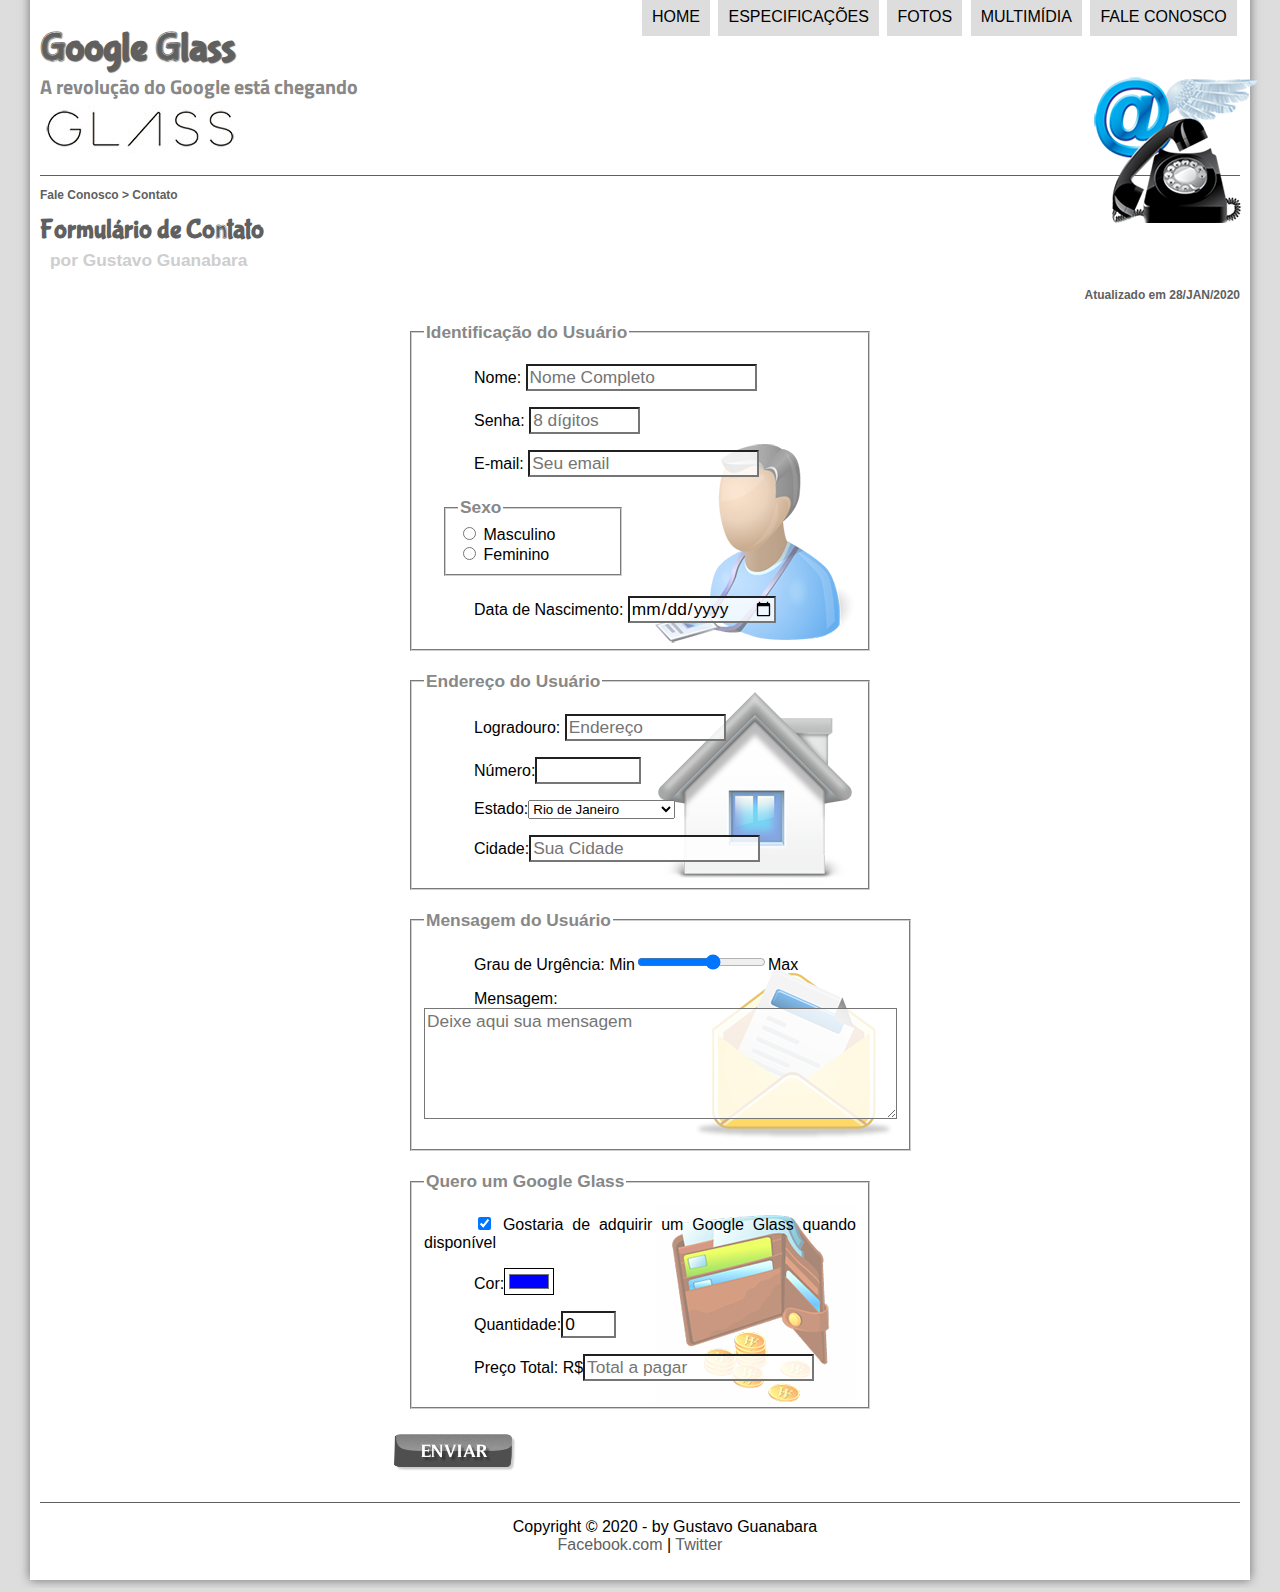
<file: fale-conosco.html>
<!DOCTYPE html>
<html lang="pt-bt">

<head>
  <meta charset="UTF-8">
  <title>Tudo sobre Google Glass</title>
  <link rel="stylesheet" type="text/css" href="_css/estilo.css"/>
  <link rel="stylesheet" type="text/css" href="_css/form.css"/>
 
</head>

<script src= "_javascript/funcoes.js"></script>
<script>
function calc_total(){
    var qtd = parseInt(document.getElementById('cQtd').value);
    tot = qtd * 1500;

    document.getElementById('cTot').value = tot;

}


</script>

<body>
  <div id="interface">
    <header id="cabecalho">
      <hgroup>
        <h1>Google Glass</h1>
        <h2>A revolução do Google está chegando</h2>
      </hgroup>
      <img id="icone" src="_imagens/contato.png">

      <nav id="menu">
        <h1>Menu Principal</h1>
        <ul type="disc">
          <li onmouseover="mudaFoto('_imagens/home.png')" onmouseout="mudaFoto('_imagens/contato.png')"><a href="index.html" >Home</a></li>
          <li onmouseover="mudaFoto('_imagens/especificacoes.png')" onmouseout="mudaFoto('_imagens/contato.png')"><a href="specs.html">Especificações</a></li>
          <li onmouseover="mudaFoto('_imagens/fotos.png')" onmouseout="mudaFoto('_imagens/contato.png')"><a href="fotos.html">Fotos</a></li>
          <li onmouseover="mudaFoto('_imagens/multimidia.png')" onmouseout="mudaFoto('_imagens/contato.png')"><a href="multimidia.html">Multimídia</a></li>
          <li onmouseover="mudaFoto('_imagens/contato.png')" onmouseout="mudaFoto('_imagens/contato.png')"><a href="fale-conosco.html">Fale conosco</a></li>
        </ul>
      </nav>
    </header>

    <section id="corpo-full">
      <article id="noticia-principal">
        <header id="cabecalho-artigo">
          <hgroup>
            <h3>Fale Conosco > Contato</h3>
            <h1>Formulário de Contato</h1>
            <h2>por Gustavo Guanabara</h2>
            <h3 class="direita">Atualizado em 28/JAN/2020</h3>
          </hgroup>
         </header>
      </article>
    </section> 

  <form method="post" id="fContato" action="mailto:contato@cursoemvideo.com" oninput="calc_total();">
    <fieldset id="usuario">
      <legend>Identificação do Usuário</legend>
      <p> <label for="cNome">Nome:</label>  <input type="text" name="tNome" id="cNome" size="20" maxlength="30" placeholder="Nome Completo"> </p>
      <p> <label for="pSenha">Senha:</label>  <input type="password" name="tSenha" id="pSenha" size="8" maxlength="8" placeholder="8 dígitos"></p>
      <p><label for="pMail">E-mail:</label>  <input type="email" name="tMail" id="pMail" size="20" maxlength="40" placeholder="Seu email"></p>
      <fieldset id="sexo">
        <legend>Sexo</legend>
        <input type="radio" name="tSexo" id="cMasc"> <label for="cMasc">Masculino</label><br> 
        <input type="radio" name="tSexo" id="cFem">  <label for="cFem">Feminino</label> 
      </fieldset>
      <p> <label for="cNasc">Data de Nascimento:</label> <input type="date" name="tNasc" id="cNasc"> </p>
    </fieldset>  

    <fieldset id="endereco">
      <legend>Endereço do Usuário</legend>
      <p><label for="cRua">Logradouro:</label> <input type="text" name="tRua" id="cRua" size="13" maxlength="80" placeholder="Endereço"> </p> 
      <p><label for="cNum">Número:</label><input type="number" name="tNum" id="cNum" min="0" max="999999"> </p> 
      <p><label for="cEst">Estado:</label><select name="tEst" id="cEst">
        <optgroup label="Região Sudeste">
          <option value="RJ">Rio de Janeiro</option>
          <option value="SP">São Paulo</option>
          <option value="MG">Minas Gerais</option>
        </optgroup>
        <optgroup label="Região Sul">
          <option value="PR">Paraná</option>
          <option value="SC">Santa Catarina</option>
          <option value="RS">Rio Grande do Sul</option>
        </optgroup>
      </select></p>

      <p><label for="cCid">Cidade:</label><input type="text" name="tCid" id="cCid" maxlength="40" size="20" placeholder="Sua Cidade" list="cidades"></p>
      <datalist id="cidades">
        <option value="Rio de Janeiro"></option>
        <option value="Nova Iguaçu"></option>
        <option value="Niterói"></option>
        <option value="Belford Roxo"></option>
      </datalist> 
    </fieldset>
 
    <fieldset id="mensagem">
      <legend>Mensagem do Usuário</legend>
      <p><label for="cUrg">Grau de Urgência:</label>
        Min<input type="range" name="tUrg" id="CUrg" min="0" max="10" step="2">Max
      </p> 
      <p><label for="cMsg">Mensagem:</label>
      <textarea name="tMsg" id="cMsg" cols="45" rows="5" placeholder="Deixe aqui sua mensagem"></textarea></p> 
    </fieldset>

    <fieldset id="pedido">
      <legend>Quero um Google Glass</legend>
      <p> 
        <input type="checkbox" name="tPed" id="cPed" checked>
        <label for="cPed">Gostaria de adquirir um Google Glass quando disponível</label></p> 
      
      <p><label for="cCor">Cor:</label><input type="color" name="tCor" id="cCor" value="#0000ff"></p> 
      <p><label for="cQtd">Quantidade:</label><input type="number" name="tQtd" id="cQtd" min="0" max="5" value="0"></p>  
      <p><label for="cTot"> Preço Total: R$</label><input type="text" name="tTot" id="cTot" placeholder="Total a pagar" readonly></p> 
    </fieldset>  

    <input type="image" src="./_imagens/botao-enviar.png" name="tEnviar" alt="Botão enviar">

  </form>
<footer id="rodape">

    <p>Copyright &copy; 2020 - by Gustavo Guanabara <br>
    <a href="https://pt-br.facebook.com/CursosEmVideo/" target="_blank">Facebook.com</a> | <a href="https://twitter.com/guanabara" target="_blank">Twitter</a></p>
  
  </footer>  
  </div>
  </body>
  
  </html>
</file>
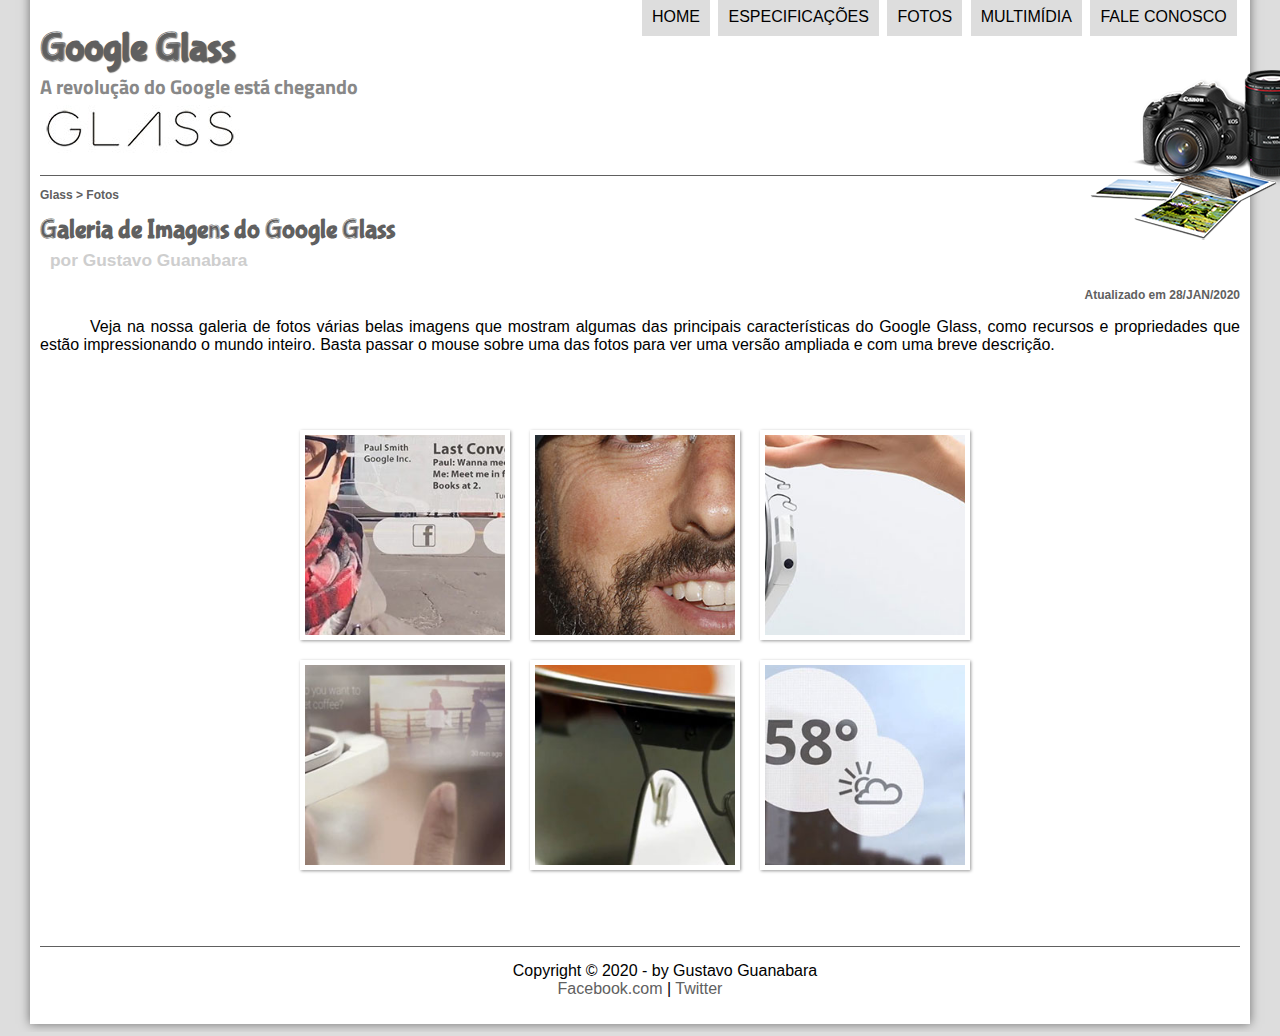
<file: fotos.html>
<!DOCTYPE html>
<html lang="pt-bt">

<head>
  <meta charset="UTF-8">
  <title>Tudo sobre Google Glass</title>
  <link rel="stylesheet" type="text/css" href="_css/estilo.css"/>
  <link rel="stylesheet" href="_css/fotos.css"/>
 
</head>

<script src= "_javascript/funcoes.js">

</script>

<body>
  <div id="interface">
    <header id="cabecalho">
      <hgroup>
        <h1>Google Glass</h1>
        <h2>A revolução do Google está chegando</h2>
      </hgroup>
      <img id="icone" src="_imagens/fotos.png">

     <nav id="menu">
      <h1>Menu Principal</h1>
      <ul type="disc">
        <li onmouseover="mudaFoto('_imagens/home.png')" onmouseout="mudaFoto('_imagens/fotos.png')"><a href="index.html" >Home</a></li>
        <li onmouseover="mudaFoto('_imagens/especificacoes.png')" onmouseout="mudaFoto('_imagens/fotos.png')"><a href="specs.html">Especificações</a></li>
        <li onmouseover="mudaFoto('_imagens/fotos.png')" onmouseout="mudaFoto('_imagens/fotos.png')"><a href="fotos.html">Fotos</a></li>
        <li onmouseover="mudaFoto('_imagens/multimidia.png')" onmouseout="mudaFoto('_imagens/fotos.png')"><a href="multimidia.html">Multimídia</a></li>
        <li onmouseover="mudaFoto('_imagens/contato.png')" onmouseout="mudaFoto('_imagens/fotos.png')"><a href="fale-conosco.html">Fale conosco</a></li>
      </ul>
     </nav>
    </header>

    <section id="corpo-full">
      <article id="noticia-principal">
          <header id="cabecalho-artigo">
            <hgroup>
              <h3>Glass > Fotos</h3>
              <h1>Galeria de Imagens do Google Glass</h1>
              <h2>por Gustavo Guanabara</h2>
              <h3 class="direita">Atualizado em 28/JAN/2020</h3>
            </hgroup>
          </header>


            <p>
            Veja na nossa galeria de fotos várias belas imagens que mostram algumas das principais características do Google Glass, como recursos e propriedades que estão impressionando o mundo inteiro. Basta passar o mouse sobre uma das fotos para ver uma versão ampliada e com uma breve descrição.
            </p>

            <ul id="album-fotos">
              <li id="foto01"><span>  Agenda e lembretes </span></li>
              <li id="foto02"><span>  Sergey Brin usando o Glass </span></li>
              <li id="foto03"><span>  Leve e compacto </span></li>
              <li id="foto04"><span>  Sensação de uma tela de 50" </span></li>
              <li id="foto05"><span>  Vários tipos de lente </span></li>
              <li id="foto06"><span>  Informações importantes </span></li>
            </ul>

         </article>
    </section>

<footer id="rodape">

  <p>Copyright &copy; 2020 - by Gustavo Guanabara <br>
  <a href="https://pt-br.facebook.com/CursosEmVideo/" target="_blank">Facebook.com</a> | <a href="https://twitter.com/guanabara" target="_blank">Twitter</a></p>

</footer>  
</div>
</body>

</html>
</file>
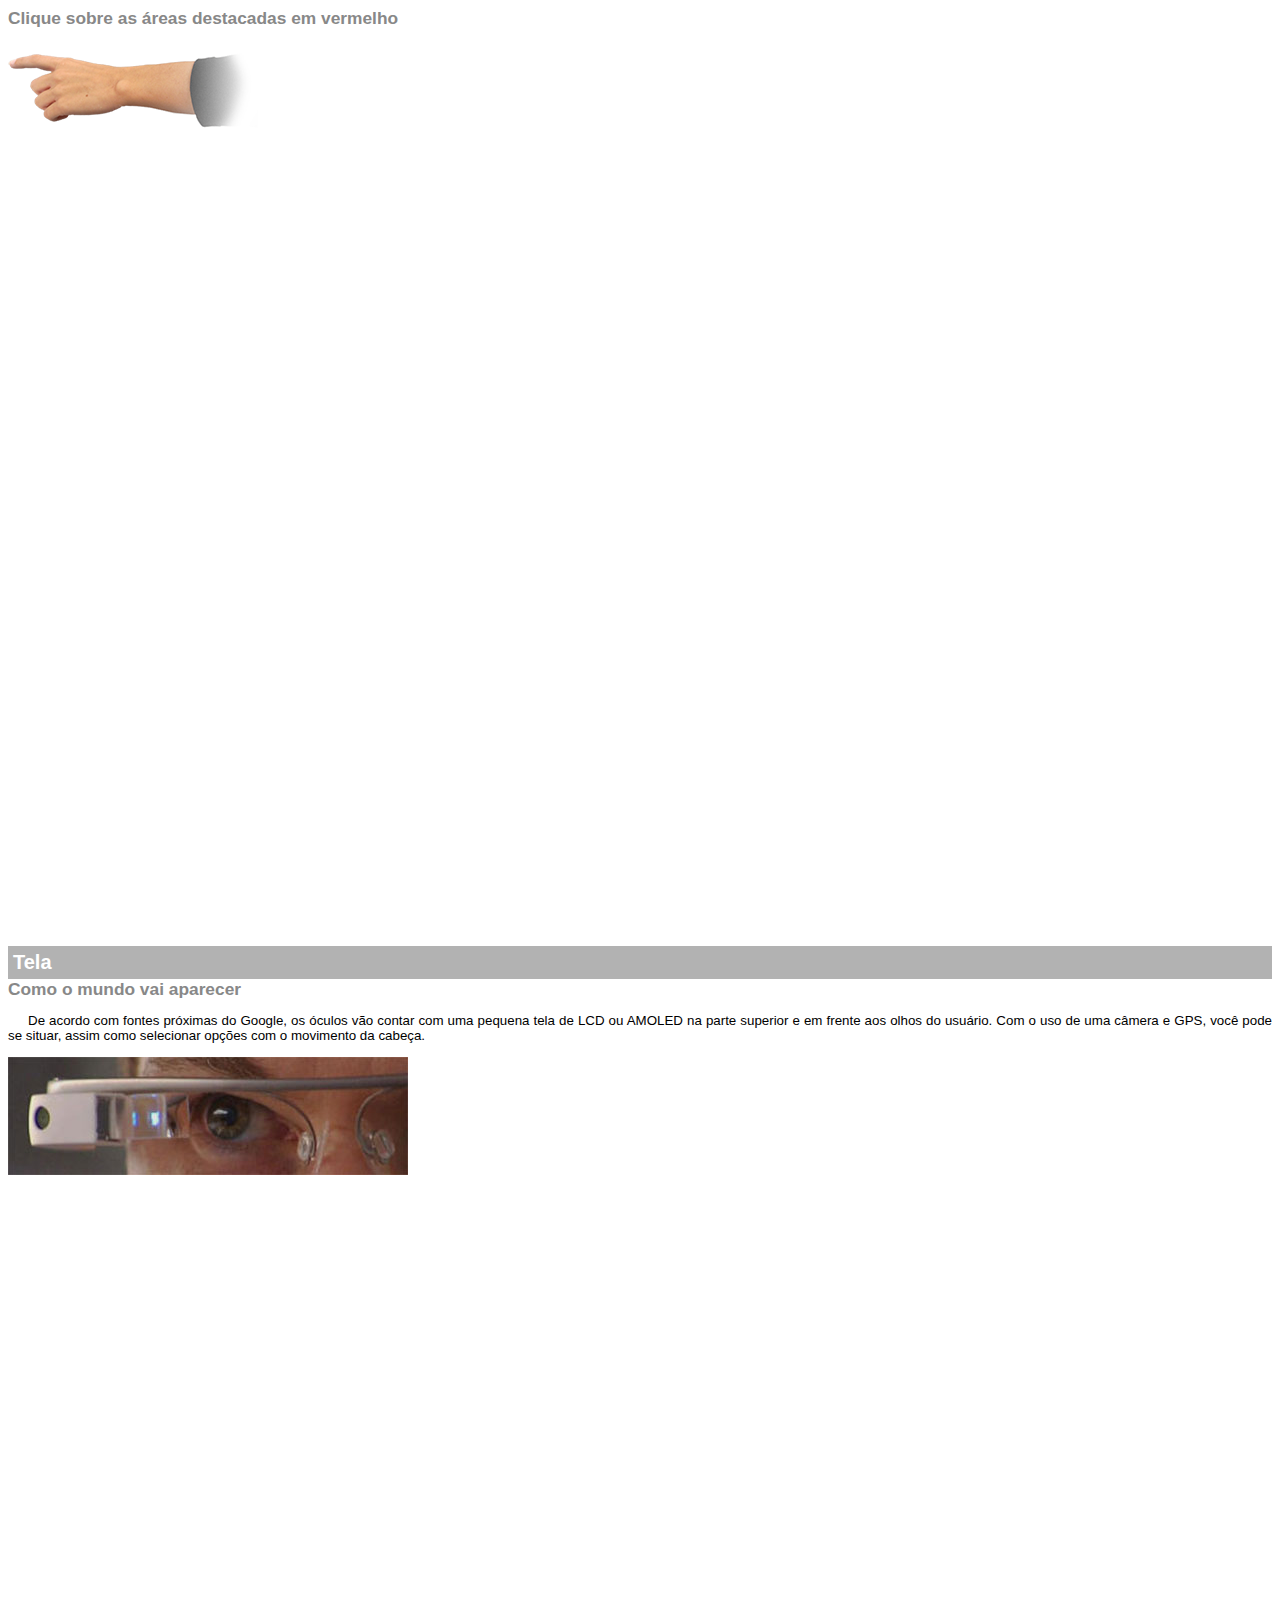
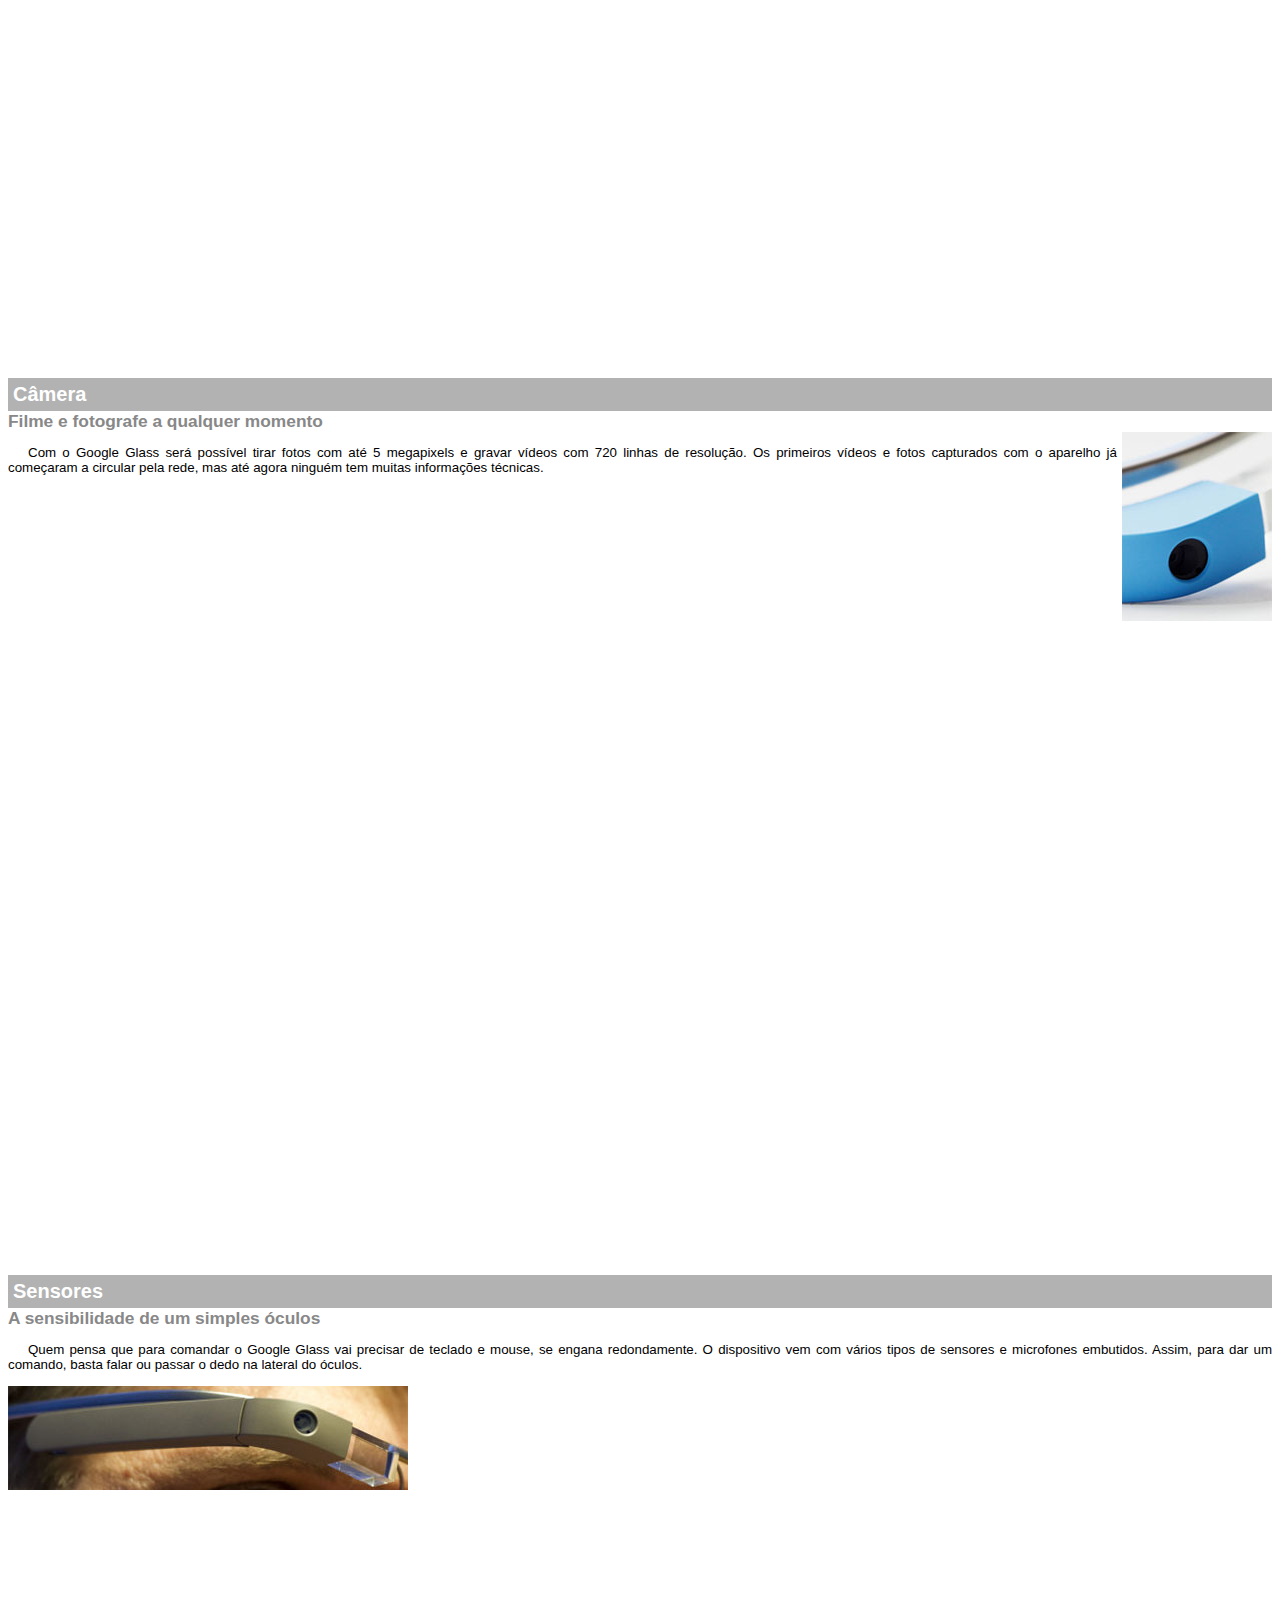
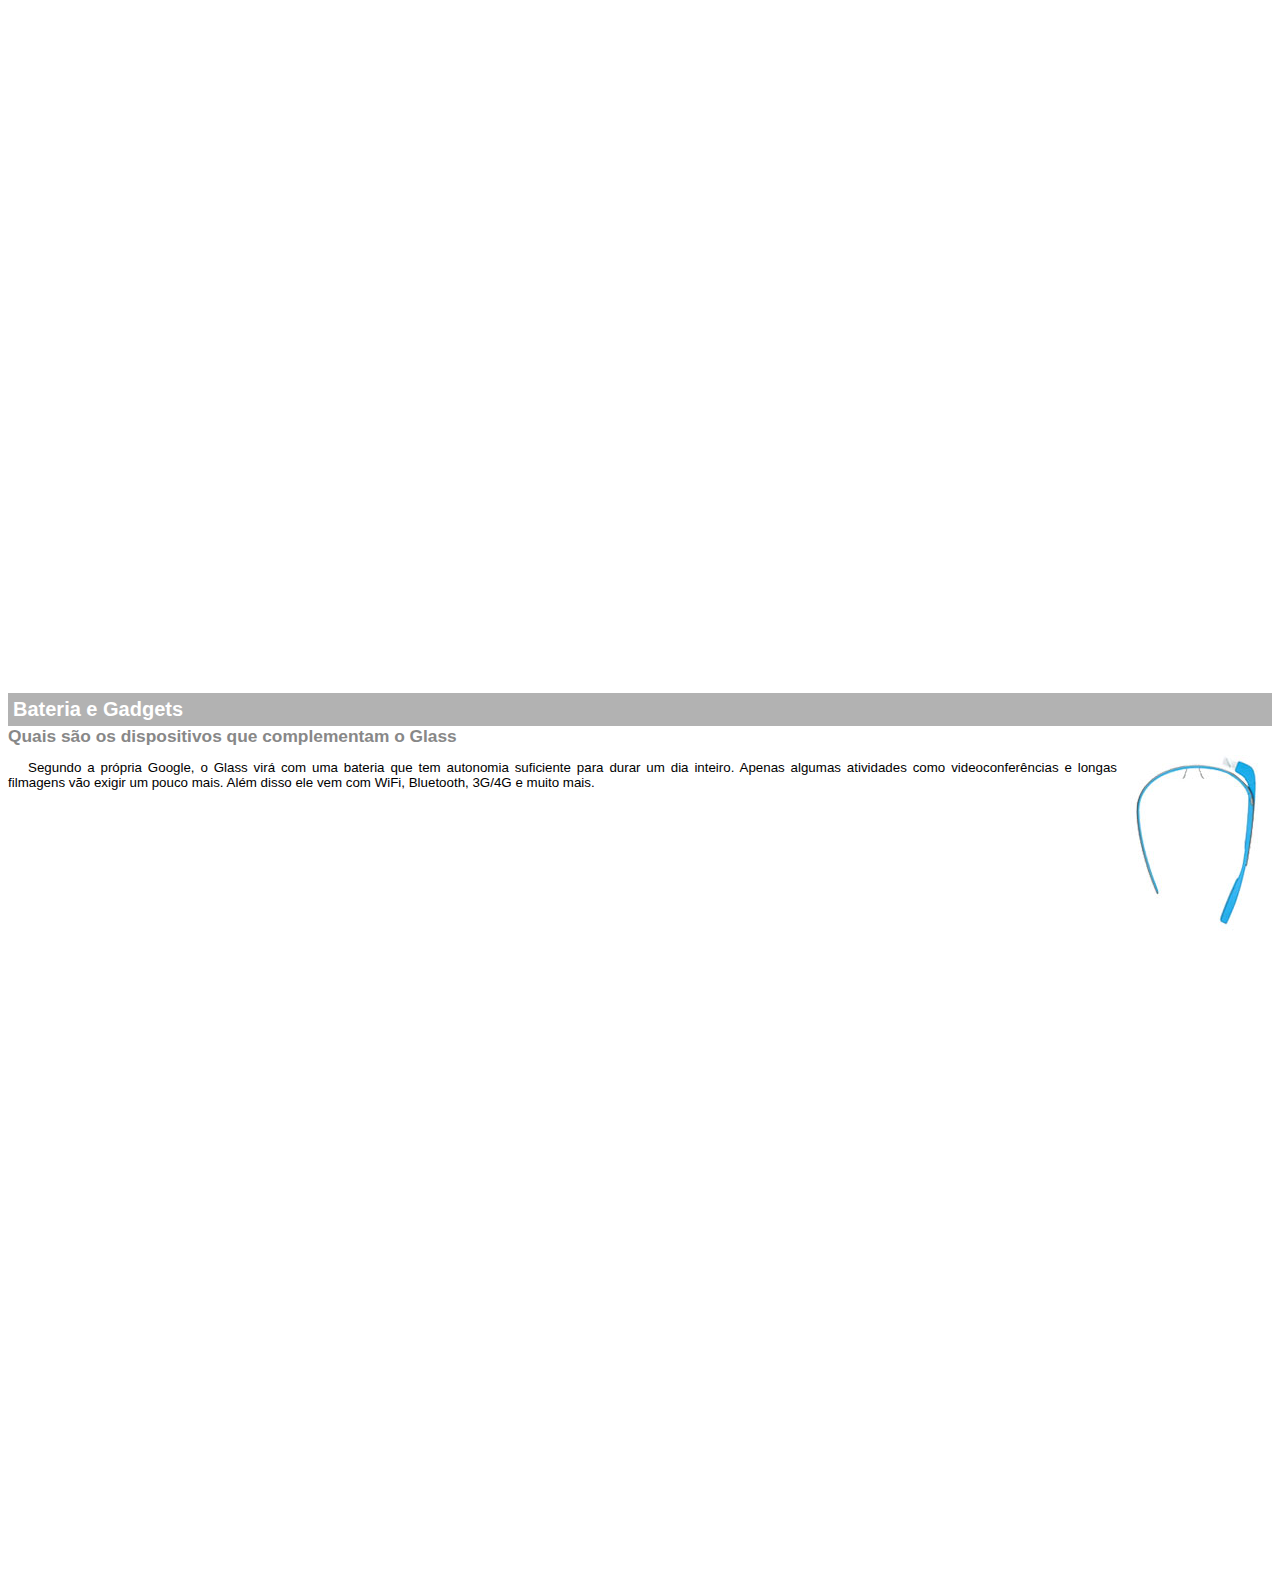
<file: google-glass.html>
<!DOCTYPE html>

<html>
<head>
  <meta charset="UTF-8"/>
  <style>
    body {
      font-family: Arial;
      font-size: 10pt;
    }
    p { 
      text-align: justify;
      text-indent: 20px;
    }
    
    article h1 { 
      font-size: 15pt;
      color: #ffffff;
      background-color: rgba(0,0,0,0.3);
      padding: 5px;
      margin: 0px;
    }
    
    article h2 {
      font-size: 13pt;
      color: #888888;
      margin: 0px;
    }

    article {
      margin-bottom: 800px;
    }

    img.img-dir {
      display: block;
      float: right;
      margin-left: 5px;
    }



  </style>
</head>

<body>

<article id="topo">
  <header><h2>Clique sobre as áreas destacadas em vermelho</h2></header>
  <img src="_imagens/mao.png" alt="Mão apontando para a esquerda"/>
</article>

<article id="tela"> 
  <header>
    <h1>Tela</h1>
    <h2>Como o mundo vai aparecer</h2>
  </header>
  <p> De acordo com fontes próximas do Google, os óculos vão contar com uma pequena tela de LCD ou AMOLED na parte superior e
em frente aos olhos do usuário. Com o uso de uma câmera e GPS, você pode se situar, assim como selecionar opções com o
movimento da cabeça.</p>
<img src="_imagens/det-tela.jpg" alt="Tela do Google Glass"/>
</article>

<article id="camera"> 
  <header> 
    <h1>Câmera</h1>
    <h2>Filme e fotografe a qualquer momento</h2>
  </header>
<img src="_imagens/det-camera.jpg" class="img-dir"  alt="Câmera do  Google Glass"/>
  <p>
  Com o Google Glass será possível tirar fotos com até 5 megapixels e gravar vídeos com 720 linhas de resolução. Os primeiros vídeos e fotos capturados com o aparelho já começaram a circular pela rede, mas até agora ninguém tem muitas informações técnicas.
  </p>
</article>

<article id="sensores">
  <header>
    <h1>Sensores</h1>
    <h2>A sensibilidade de um simples óculos</h2>
  </header>
  <p>
  Quem pensa que para comandar o Google Glass vai precisar de teclado e mouse, se engana redondamente. O dispositivo vem com vários tipos de sensores e microfones embutidos. Assim, para dar um comando, basta falar ou passar o dedo na lateral do óculos.
  </p>
  <img src="_imagens/det-touch.jpg" alt="Sensores do Google Glass"/>
</article>

<article id="gadgets"> 
  <header> 
    <h1>Bateria e Gadgets</h1>
    <h2>Quais são os dispositivos que complementam o Glass</h2>
 </header>
<img src="_imagens/det-bateria.jpg" class="img-dir" alt="Bateria do Google Glass"/>
  <p>
  Segundo a própria Google, o Glass virá com uma bateria que tem autonomia suficiente para durar um dia inteiro. Apenas algumas atividades como videoconferências e longas filmagens vão exigir um pouco mais. Além disso ele vem com WiFi, Bluetooth, 3G/4G e muito mais.
  </p>
</article>
</body>
</html>
</file>
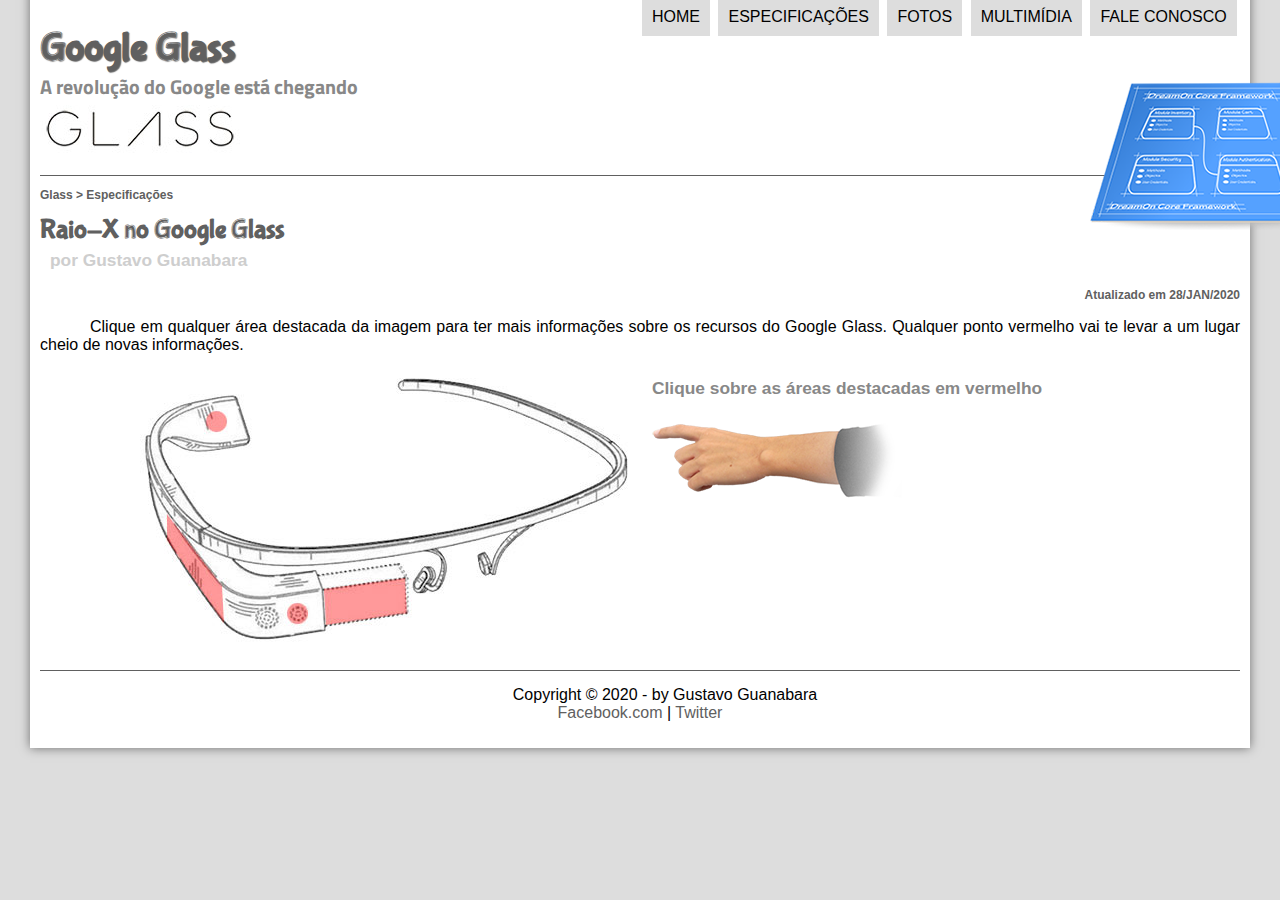
<file: specs.html>
<!DOCTYPE html>
<html lang="pt-bt">

<head>
  <meta charset="UTF-8">
  <title>Tudo sobre Google Glass</title>
  <link rel="stylesheet" type="text/css" href="_css/estilo.css"/>
  <link rel="stylesheet" href="_css/specs.css"/>
 
</head>

<script src= "_javascript/funcoes.js">

</script>

<body>
  <div id="interface">
    <header id="cabecalho">
      <hgroup>
        <h1>Google Glass</h1>
        <h2>A revolução do Google está chegando</h2>
      </hgroup>
      <img id="icone" src="_imagens/especificacoes.png">

    <nav id="menu">
      <h1>Menu Principal</h1>
      <ul type="disc">
        <li onmouseover="mudaFoto('_imagens/home.png')" onmouseout="mudaFoto('_imagens/especificacoes.png')"><a href="index.html" >Home</a></li>
        <li onmouseover="mudaFoto('_imagens/especificacoes.png')" onmouseout="mudaFoto('_imagens/especificacoes.png')"><a href="specs.html">Especificações</a></li>
        <li onmouseover="mudaFoto('_imagens/fotos.png')" onmouseout="mudaFoto('_imagens/especificacoes.png')"><a href="fotos.html">Fotos</a></li>
        <li onmouseover="mudaFoto('_imagens/multimidia.png')" onmouseout="mudaFoto('_imagens/especificacoes.png')"><a href="multimidia.html">Multimídia</a></li>
        <li onmouseover="mudaFoto('_imagens/contato.png')" onmouseout="mudaFoto('_imagens/especificacoes.png')"><a href="fale-conosco.html">Fale conosco</a></li>
    </ul>
    </nav>
    </header>
<section id="corpo-full">
    <article id="noticia-principal">
        <header id="cabecalho-artigo">
          <hgroup>
            <h3>Glass > Especificações</h3>
            <h1>Raio-X no Google Glass</h1>
            <h2>por Gustavo Guanabara</h2>
            <h3 class="direita">Atualizado em 28/JAN/2020</h3>
          </hgroup>
        </header>
        <p>
          Clique em qualquer área destacada da imagem para ter mais informações sobre os recursos do Google Glass. Qualquer ponto vermelho vai te levar a um lugar cheio de novas informações.
        </p>
        <section id="conteudo">
          <img src="_imagens/glass-esquema-marcado.jpg" usemap="#meumapa"/>
          <map name="meumapa">
            <area shape="rect" coords="180,207,269,252" href="google-glass.html#tela" target="janela"/>
            <area shape="circle" coords="157,243,12" href="google-glass.html#camera" target="janela"/>
            <area shape="circle" coords="76,50,11" href="google-glass.html#gadgets" target="janela"/>
            <area shape="poly" coords="28,143,84,216,82,248,25,166" href="google-glass.html#sensores" target="janela"/>

          </map>
          <iframe scrolling="no" src="google-glass.html" name="janela" id="frame-spec"></iframe>

        </section>
   </article>
</section>

<footer id="rodape">

  <p>Copyright &copy; 2020 - by Gustavo Guanabara <br>
    <a href="https://pt-br.facebook.com/CursosEmVideo/" target="_blank">Facebook.com</a> | <a href="https://twitter.com/guanabara" target="_blank">Twitter</a></p>

</footer>  
</div>
</body>

</html>
</file>
<file: _css/estilo.css>
@charset "UTF-8";
@import url('https://fonts.googleapis.com/css?family=Finger+Paint|Titillium+Web&display=swap');
@font-face{
  font-family: 'FonteLogo';
  src: url(../_fonts/bubblegum-sans-regular.otf);
}


body {
  font-family: Arial, sans-serif;
  background-color: #dddddd;
  color: rgba(0, 0, 0, 1);

}

div#interface {
  width: 1200px;
  background-color: #ffffff;
  margin: -20px auto 0px auto;
  box-shadow: 0px 0px 10px rgba(0, 0, 0, 0.5);
  padding: 10px;

}

p {
  text-align: justify;
  text-indent: 50px;
}

a {
  color: #606060;
  text-decoration: none;

}

a:hover {
  text-decoration: underline;

}


header#cabecalho img#icone{
  position: absolute;
  left: 1090px;
  top:70px;
}

header#cabecalho {
  border-bottom: 1px #606060 solid;
  height: 150px;
  background: url("../_imagens/glass-logo-peq.jpg")no-repeat 0px 80px;

}

header#cabecalho h1 {
  font-family: 'FonteLogo', sans-serif;
  font-size: 30pt;
  color:#606060;
  text-shadow: 1px 1px 1px rgba(0, 0, 0, 0.6);
  padding: 0px;
  margin-bottom:0px;

}

header#cabecalho h2{
  font-family: 'Finger Paint', cursive;
  font-family: 'Titillium Web', sans-serif;
  color: #888888;
  font-size: 15pt;
  padding: 0px;
  margin-top: 0px;




}
/* Formataçãode imagens com legendas */

figure.foto-legenda {
  position: relative;
  border: 8px solid white;
  box-shadow: 1px 1px 4px black;


}

figure.foto-legenda img {
  width: 100%;
  height: 100%;

}

figure.foto-legenda figcaption {
  opacity:0%;
  position: absolute;
  top: 0px;
  background-color: rgba(0, 0, 0, 0.4);
  color:white;
  width: 100%;
  height: 100%;
  padding: 10%;
  box-sizing: border-box;
  transition: opacity 3s;

}

figure.foto-legenda:hover figcaption {
  Opacity:1;
}

nav#menu {
  display: block;
}
nav#menu ul {
  list-style: none;
  text-transform: uppercase;
  position:absolute;
  top: -20px;
  left:600px;

}

nav#menu li  {
  display: inline-block;
  background-color:#dddddd;
  padding: 10px;
  margin: 2px;
  transition: background-color 1s;
}

nav#menu li:hover {
  background-color:#606060 ;
}

nav#menu h1{
  display: none;
}
nav#menu a {
  color:black;
  text-decoration: none;
}

nav#menu a:hover {
  color: #ffffff;
  text-decoration: underline;
}

section#corpo {
  display:block;
  width:580px;
  float: left;
  border-right: 1px solid #606060;
  padding-right: 35px;
}

article#noticia-principal h2 {
  font-size: 13pt;
  columns: #606060;
  background-color: #dddddd;
  padding: 5px 5px 5px 10px;
  margin: 10px 0px 10px 0px;

}

header#cabecalho-artigo h1 {


  font-family: 'FonteLogo' , sans-serif;
  font-size: 20pt;
  color: #606060;
  margin-bottom: 0px;
  margin-top: 0px;

} 

header#cabecalho-artigo h2 {
  font-size: 13pt;
  color:#cecece;
  background-color: #ffffff;
  margin: 0px;

  
}

.direita {
  text-align: right;
}

header#cabecalho-artigo h3 {
  font-size: 12px;
  color:#606060;


  
}

table#tabelaspec {
  border: 1px solid #606060;
  border-spacing: 0px;
  margin-left: auto;
  margin-right: auto;
}

table#tabelaspec td {
  border: 1px solid #606060;
  padding: 10px;
  text-align: center;
  vertical-align: middle;
}

table#tabelaspec td.colunaesq {
  
  color:#ffffff;
  background-color: #606060;
  vertical-align: top;
  font-weight: bold;
  text-align: right;

}

table#tabelaspec td.colunadir {

  background-color: #cecece;
  text-align: left;

}

table#tabelaspec caption {
  color: #888888;
  font-size: 13pt;
  font-weight: bolder;
  
}

table#tabelaspec caption span {
  display: block;
  float: right;
  color: #000000;
  font-size: 10pt;
  margin-top: 10px;

}




aside#lateral {
  display: block;
  width: 550px;
  float: right;
  background-color: #dddddd;
  padding: 10px;
  margin-top: 10px;
  box-shadow: 2px 2px 2px rgba(0, 0, 0, 0.5) ;
  
}

aside#lateral h1 {
  font-family: 'FonteLogo' , sans-serif;
  font-size: 20pt;
  color: #606060;
  margin-top: 0px;
  
}

aside#lateral h2 {
  background-color: #606060;
  font-size: 13pt;
  color:#ffffff;
  padding:10px;
 
}

footer#rodape {
  clear: both;
}

footer#rodape p {
  text-align: center;
  border-top: 1px solid #606060;
  padding-top: 15px;
}
</file>
<file: _css/form.css>
@charset "UTF-8";

form {
  width: 500px;
  margin: auto;
}

input, textarea {
  font-family: sans-serif;
  font-weight: normal;
  font-size: 13pt;
  background-color: rgba(255, 255, 255, 0.8);
}

input:hover, textarea:hover {
  background-color: #dddddd;
}

legend {
  color: #888888;
  font-weight: bold;
  font-size: 13pt;
  font-family: sans-serif;
}

fieldset {
  border-color: #cecece;
  margin: 20px;
}

#sexo { 
  width: 150px;
}

#usuario { 
  background: url(../_imagens/icone-contato.png) no-repeat 95% 95%;
}

#endereco {
  background: url(../_imagens/icone-endereco.png) no-repeat 95% 95%;
}

#mensagem {
  background: url(../_imagens/icone-mensagem.png) no-repeat 95% 95%;
}

#pedido {
  background: url(../_imagens/icone-pagamento.png) no-repeat 95% 95%;
}
</file>
<file: _css/fotos.css>
@charset "UTF-8";

ul#album-fotos {
  width: 700px;
  margin: 0 auto;
  padding: 50px;
  overflow: hidden;
  list-style: none;
}

ul#album-fotos li {
  float: left;
  width: 200px;
  height: 200px;
  margin: 10px;
  border: 5px solid white;
  background-color: #ffffff;
  box-shadow: 1px 1px 3px rgba(0,0,0,0.4);
  transition: all 0.4s ease-in;
  
}

ul#album-fotos li span {
  opacity: 0;
  color: #ffffff;
  text-shadow: 1px 1px 1px black;
  background-color: rgba(0,0,0,0.3);
  font-size: 9pt;
  line-height: 370px;
  padding: 5px;
}

ul#album-fotos li:hover {
  transform: scale(1.5);
  
  }

ul#album-fotos li:hover span {
  opacity: 1;
}

ul#album-fotos li#foto01 {
  background: url("../_imagens/galeria-01.jpg") no-repeat;
  background-position: 50% 50%;
  background-size: 400px 400px;
  background-color: white;
}

ul#album-fotos li#foto01:hover {
  background-position: 0px 0px;
  background-size: 200px;
}

ul#album-fotos li#foto02 {
  background: url("../_imagens/galeria-02.jpg") no-repeat;
  background-position: 50% 50%;
  background-size: 400px 400px;
  background-color: white;
}

ul#album-fotos li#foto02:hover {
  background-position: 0px 0px;
  background-size: 200px;
}

ul#album-fotos li#foto03 {
  background: url("../_imagens/galeria-03.jpg") no-repeat;
  background-position: 50% 50%;
  background-size: 400px 400px;
  background-color: white;
}

ul#album-fotos li#foto03:hover {
  background-position: 0px 0px;
  background-size: 200px; 
}

ul#album-fotos li#foto04 {
  background: url("../_imagens/galeria-04.jpg") no-repeat;
  background-position: 50% 50%;
  background-size: 400px 400px;
  background-color: white;
}

ul#album-fotos li#foto04:hover {
  background-position: 0px 0px;
  background-size: 200px;
}

ul#album-fotos li#foto05 {
  background: url("../_imagens/galeria-05.jpg") no-repeat;
  background-position: 50% 50%;
  background-size: 400px 400px;
  background-color: white;
}

ul#album-fotos li#foto05:hover {
  background-position: 0px 0px;
  background-size: 200px;
}

ul#album-fotos li#foto06 {
  background: url("../_imagens/galeria-06.jpg") no-repeat;
  background-position: 50% 50%;
  background-size: 400px 400px;
  background-color: white;
}

ul#album-fotos li#foto06:hover {
  background-position: 0px 0px;
  background-size: 200px;
}
</file>
<file: _css/specs.css>
@charset "UTF-8";

section#conteudo {
  width: 1000px;
  margin: auto;

}

iframe#frame-spec {
  width: 410px;
  height: 280px;
  border: none;
  overflow: hidden;
}

iframe#frame-spec::-webkit-scrollbar {
  display: none;
  
}
</file>
